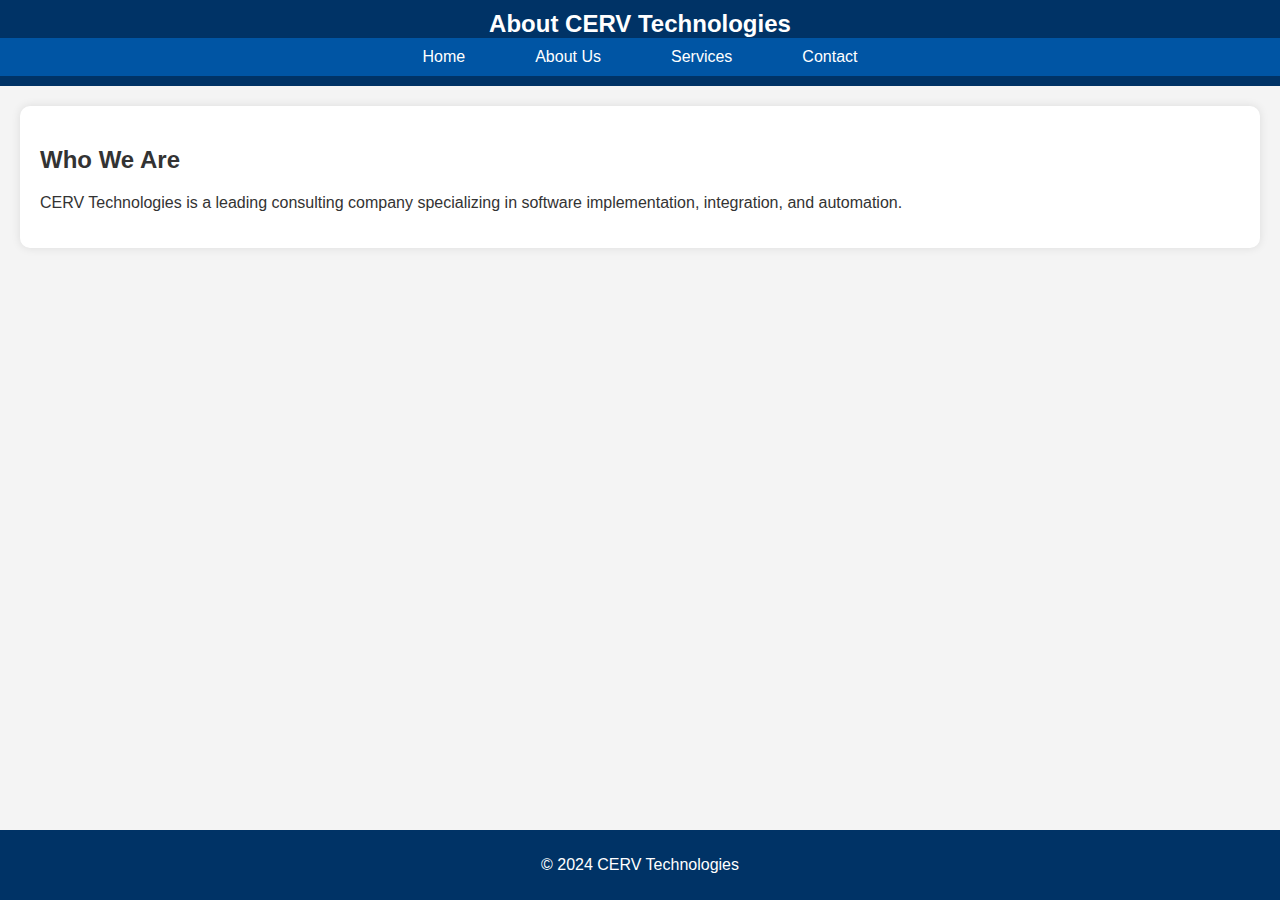
<file: about.html>
<!DOCTYPE html>
<html lang="en">
<head>
    <meta charset="UTF-8">
    <meta name="viewport" content="width=device-width, initial-scale=1.0">
    <title>About Us - CERV Technologies</title>
    <link rel="stylesheet" href="styles/style.css">
</head>
<body>
    <header>
        <h1>About CERV Technologies</h1>
        <nav>
            <ul>
                <li><a href="index.html">Home</a></li>
                <li><a href="about.html">About Us</a></li>
                <li><a href="services.html">Services</a></li>
                <li><a href="contact.html">Contact</a></li>
            </ul>
        </nav>
    </header>
    
    <section>
        <h2>Who We Are</h2>
        <p>CERV Technologies is a leading consulting company specializing in software implementation, integration, and automation.</p>
    </section>
    
    <footer>
        <p>&copy; 2024 CERV Technologies</p>
    </footer>
</body>
</html>
</file>
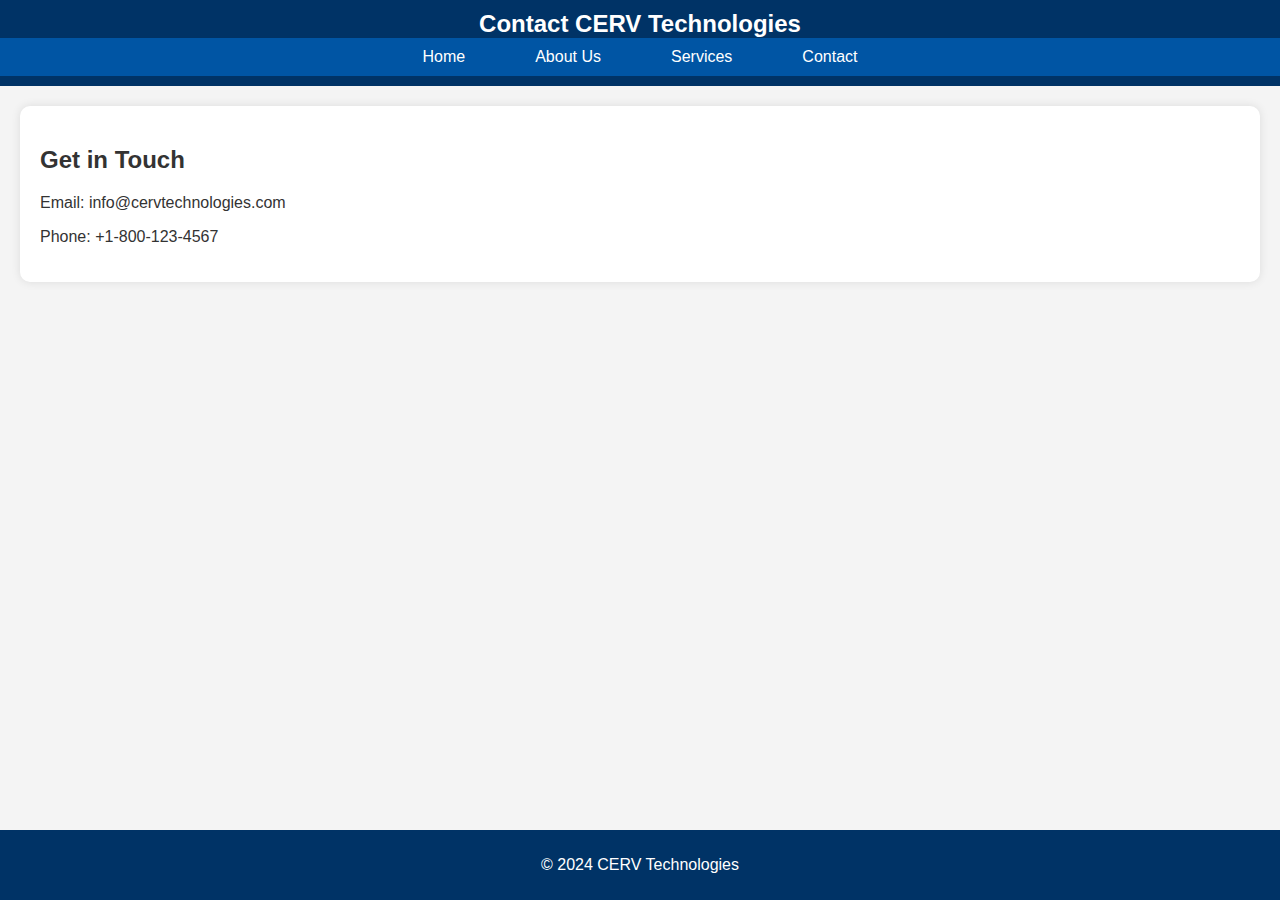
<file: contact.html>
<!DOCTYPE html>
<html lang="en">
<head>
    <meta charset="UTF-8">
    <meta name="viewport" content="width=device-width, initial-scale=1.0">
    <title>Contact Us - CERV Technologies</title>
    <link rel="stylesheet" href="styles/style.css">
</head>
<body>
    <header>
        <h1>Contact CERV Technologies</h1>
        <nav>
            <ul>
                <li><a href="index.html">Home</a></li>
                <li><a href="about.html">About Us</a></li>
                <li><a href="services.html">Services</a></li>
                <li><a href="contact.html">Contact</a></li>
            </ul>
        </nav>
    </header>
    
    <section>
        <h2>Get in Touch</h2>
        <p>Email: info@cervtechnologies.com</p>
        <p>Phone: +1-800-123-4567</p>
    </section>
    
    <footer>
        <p>&copy; 2024 CERV Technologies</p>
    </footer>
</body>
</html>
</file>
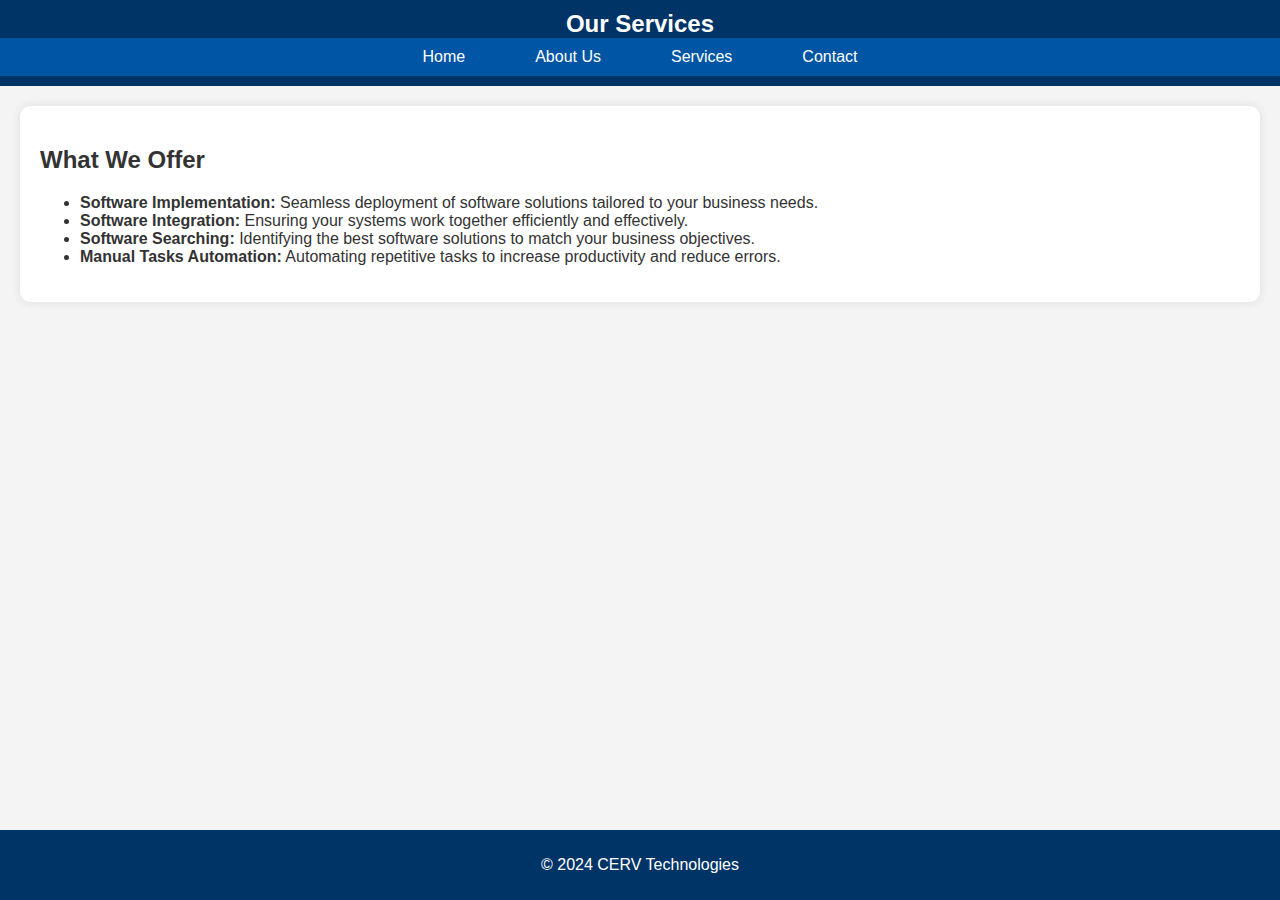
<file: services.html>
<!DOCTYPE html>
<html lang="en">
<head>
    <meta charset="UTF-8">
    <meta name="viewport" content="width=device-width, initial-scale=1.0">
    <title>Our Services - CERV Technologies</title>
    <link rel="stylesheet" href="styles/style.css">
</head>
<body>
    <header>
        <h1>Our Services</h1>
        <nav>
            <ul>
                <li><a href="index.html">Home</a></li>
                <li><a href="about.html">About Us</a></li>
                <li><a href="services.html">Services</a></li>
                <li><a href="contact.html">Contact</a></li>
            </ul>
        </nav>
    </header>
    
    <section>
        <h2>What We Offer</h2>
        <ul>
            <li><strong>Software Implementation:</strong> Seamless deployment of software solutions tailored to your business needs.</li>
            <li><strong>Software Integration:</strong> Ensuring your systems work together efficiently and effectively.</li>
            <li><strong>Software Searching:</strong> Identifying the best software solutions to match your business objectives.</li>
            <li><strong>Manual Tasks Automation:</strong> Automating repetitive tasks to increase productivity and reduce errors.</li>
        </ul>
    </section>
    
    <footer>
        <p>&copy; 2024 CERV Technologies</p>
    </footer>
</body>
</html>
</file>
<file: styles/style.css>
body {
    font-family: Arial, sans-serif;
    margin: 0;
    padding: 0;
    background-color: #f4f4f4;
    color: #333;
}

header {
    background-color: #003366;
    color: white;
    padding: 10px 0;
    text-align: center;
}

header h1 {
    margin: 0;
    font-size: 24px;
}

nav ul {
    list-style-type: none;
    margin: 0;
    padding: 0;
    display: flex;
    justify-content: center;
    background-color: #0055a4;
}

nav ul li {
    margin: 0 15px;
}

nav ul li a {
    color: white;
    text-decoration: none;
    padding: 10px 20px;
    display: block;
}

nav ul li a:hover {
    background-color: #003366;
    border-radius: 5px;
}

.hero {
    background-color: #0074cc;
    color: white;
    padding: 50px 20px;
    text-align: center;
}

.hero h2 {
    margin: 0;
    font-size: 36px;
}

section {
    padding: 20px;
    margin: 20px;
    background-color: white;
    border-radius: 10px;
    box-shadow: 0 0 10px rgba(0, 0, 0, 0.1);
}

footer {
    text-align: center;
    padding: 10px 0;
    background-color: #003366;
    color: white;
    position: fixed;
    width: 100%;
    bottom: 0;
}
</file>
